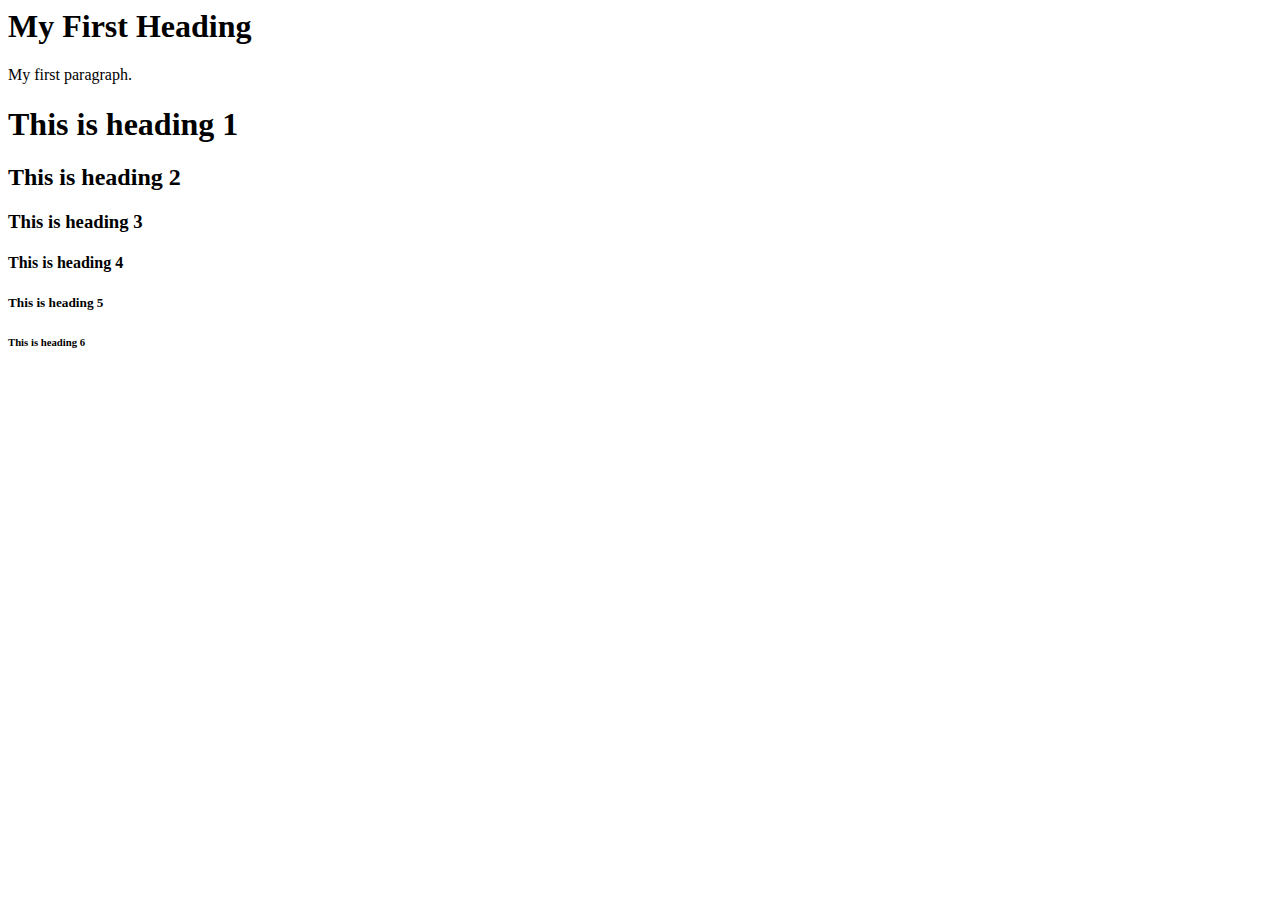
<file: hello_world/index.html>
<html>

<head>
    <title>Hello World</title>
</head>

<body>
    <h1>My First Heading</h1>
    <p>My first paragraph.</p>

    <h1>This is heading 1</h1>
    <h2>This is heading 2</h2>
    <h3>This is heading 3</h3>
    <h4>This is heading 4</h4>
    <h5>This is heading 5</h5>
    <h6>This is heading 6</h6>
</body>

</html>
</file>
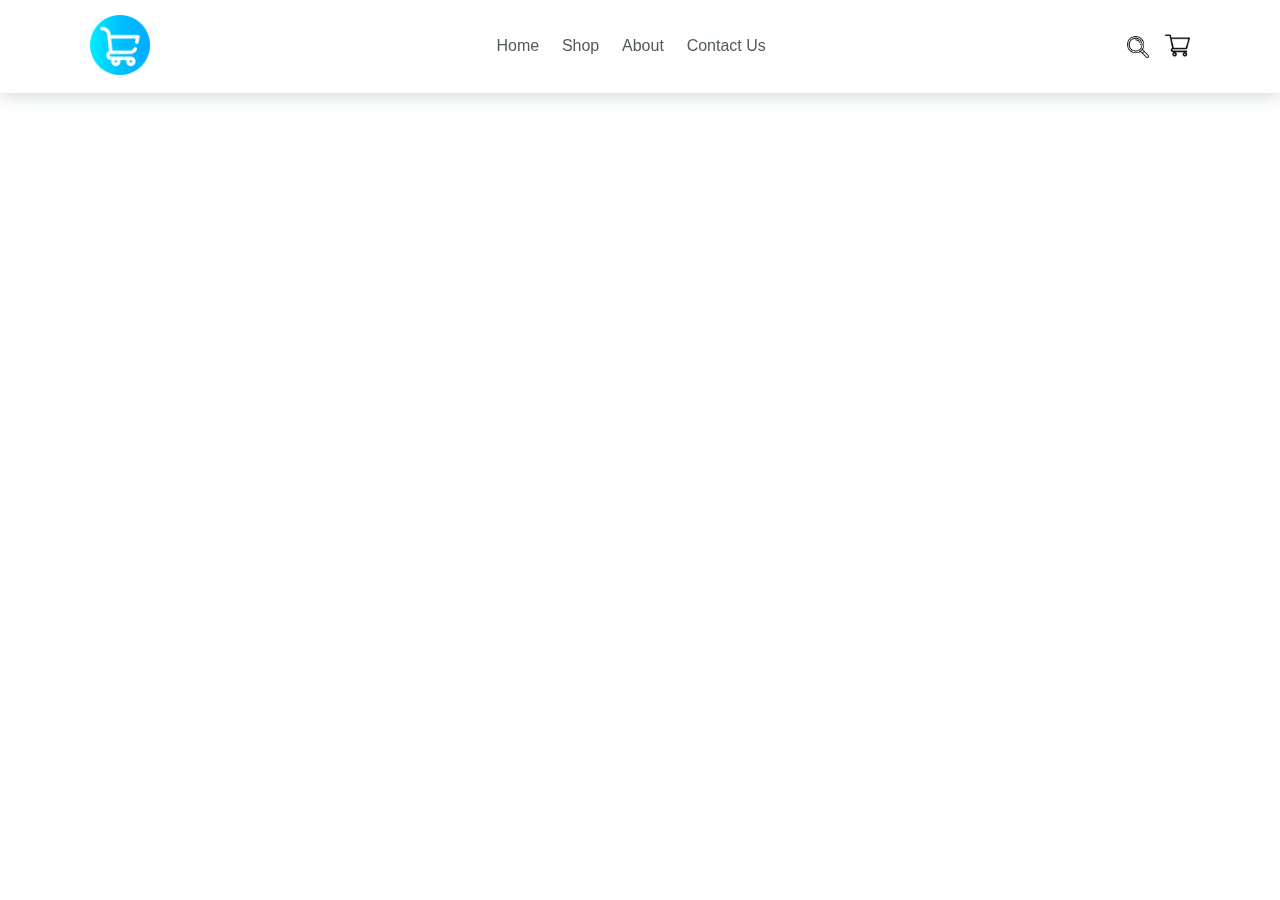
<file: nav_example/public/index.html>
<!DOCTYPE html>
<html lang="es">

    <head>

        <!-- METADATA ----------------------------------------------------------------------------------------------->
        <meta charset="UTF-8" />
        <title>Shop test</title>
        <link rel="icon" type=”image/png” href="../public/media/index/favicon.png">
        <!----------------------------------------------------------------------------------------------------------->

        <!-- FICHEROS CSS PARA ESTILO ------------------------------------------------------------------------------->
         <link rel="stylesheet" href="../public/css/index_style.css">

    </head>

    <body>

        <header class="header">

            <a href="#" class="logo">
                <img src="../public/media/web/favicon.png" alt="Icon image">
            </a>

            <nav class="navbar">
                <a href="#home">Home</a>
                <a href="#shop">Shop</a>
                <a href="#about">About</a>
                <a href="#contact">Contact Us</a>
            </nav>

            <div class="icons">
                <a href="#" class="search">
                    <img src="../public/media/web/lupe.png" alt="Lupe image">
                </a>
                <a href="#" class="cart">
                    <img src="../public/media/web/cart.png" alt="Cart image">
                </a>
            </div>

        </header>
  
    </body>

</html>
</file>
<file: nav_example/public/css/index_style.css>
*{
    font-family: 'Montserrat', sans-serif;
    margin:0; padding:0;
    box-sizing: border-box;
    outline: none; border: none;
    text-decoration: none;
    text-transform: capitalize;
}

html{
    font-size: 62.5%;
    overflow-x: hidden;
    scroll-padding-top: 9rem;
    scroll-behavior: smooth;
}

.header{
    display: flex;
    align-items: center;
    justify-content: space-between;
    padding: 1.5rem 7%;
    position: fixed;
    z-index: 1000;
    top: 0; left: 0; right: 0;
    border-bottom: .1rem solid #ffff;
    box-shadow: 0px 1px 20px 0px #ccd1d1;
}

.header .logo img{
    height: 6rem; 
}

.header .navbar a{
    font-family: 'Montserrat', sans-serif;
    margin:0 1rem;
    cursor: pointer;
    font-size: 1.6rem;
    color: #515a5a;
}

.header .icons a{
    cursor: pointer;
    margin-left: 1.4em;
}

.header .navbar a:hover{
    color: #3498db;
}

.header .icons .search img{
    height: 2.2rem;
}

.header .icons .cart img{
    height: 2.5rem;
}

.header .search-form{
    position: absolute;
    display: flex;
    top: 115%; right: 7%;
    color: #fff;
    width: 50rem;
    height: 5rem;
    align-items: center;
    transform-origin: top;
}
</file>
